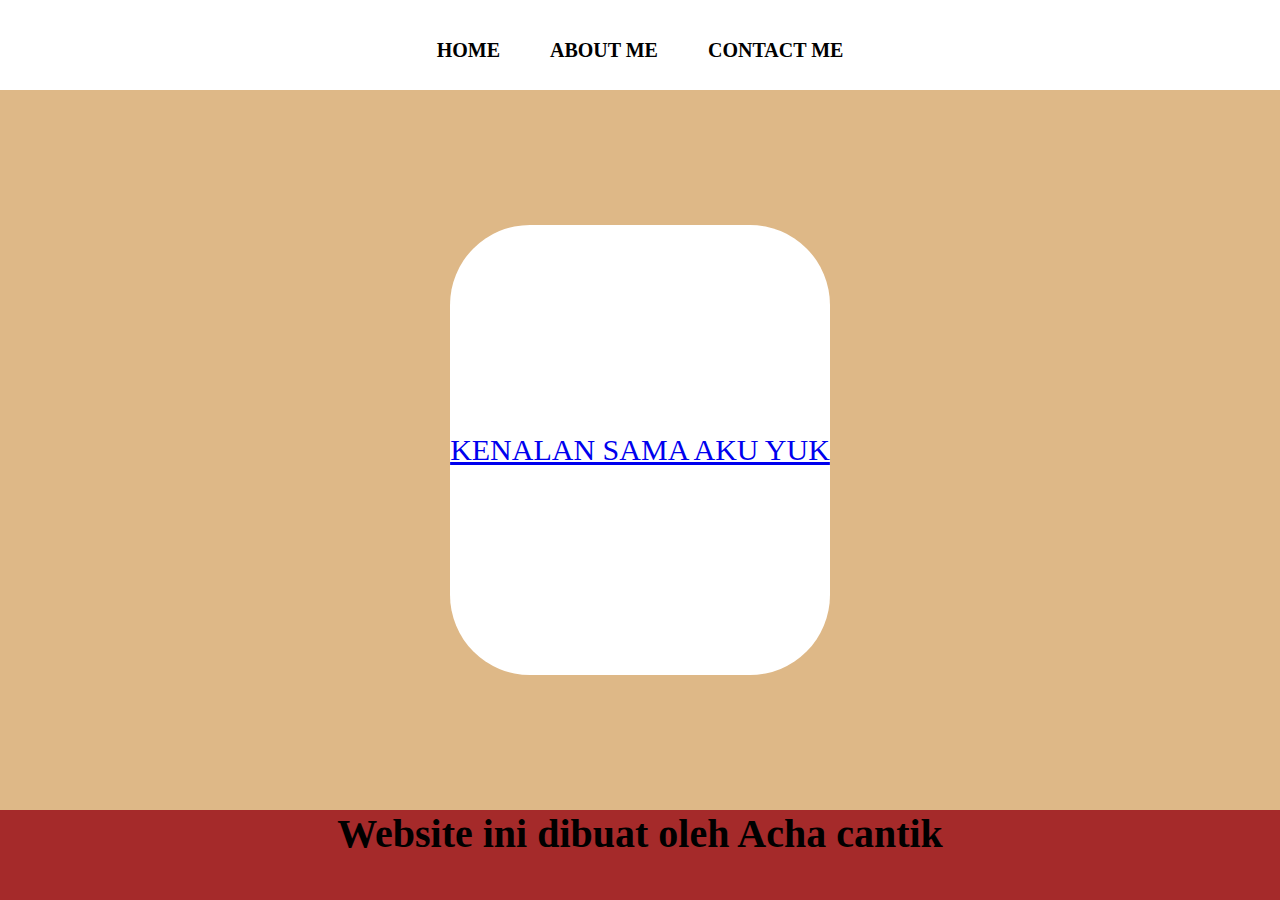
<file: website_pertama/about.html>
<html>
    <head>
      <title>ABOUT ME</title>
      <link rel="stylesheet" href="style.css" />
    </head>
    <body>
      <div class="container-all">
        
     
      <!-- NAVIGATION BAR -->
        <div class="navbar-container">
           <ul class="ul-navbar">
            <li class="li-navbar">
              <a href="index.html" class="a-navbar"> HOME</a>
            </li>
            <li  class="li-navbar">
              <a href="about.html" class="a-navbar">ABOUT ME</a>
            </li>
            <li class="li-navbar">
              <a href="contact.html" class="a-navbar">CONTACT ME</a>
            </li>
           </ul>
        </div>
      <!-- NAVIGATION BAR SELESAI -->

      <!-- CONTENT 1 -->
        <div class="container-content">
            <a href ="https://www.instagram.com/firyyal.tasha?igsh=aXM5cnRkc3RkdHN1" class="a-content">
            <p>KENALAN SAMA AKU YUK</p>
          </a>
         
        </div>
      <!-- CONTENT 1 END -->

      <!-- FOORTER -->
      <div class="container-footer">
        <h1 class="h1-footer">Website ini dibuat oleh Acha cantik</h1>
      </div>
      <!-- FOOTER END -->
    </div>
    </body>
</html>
</file>
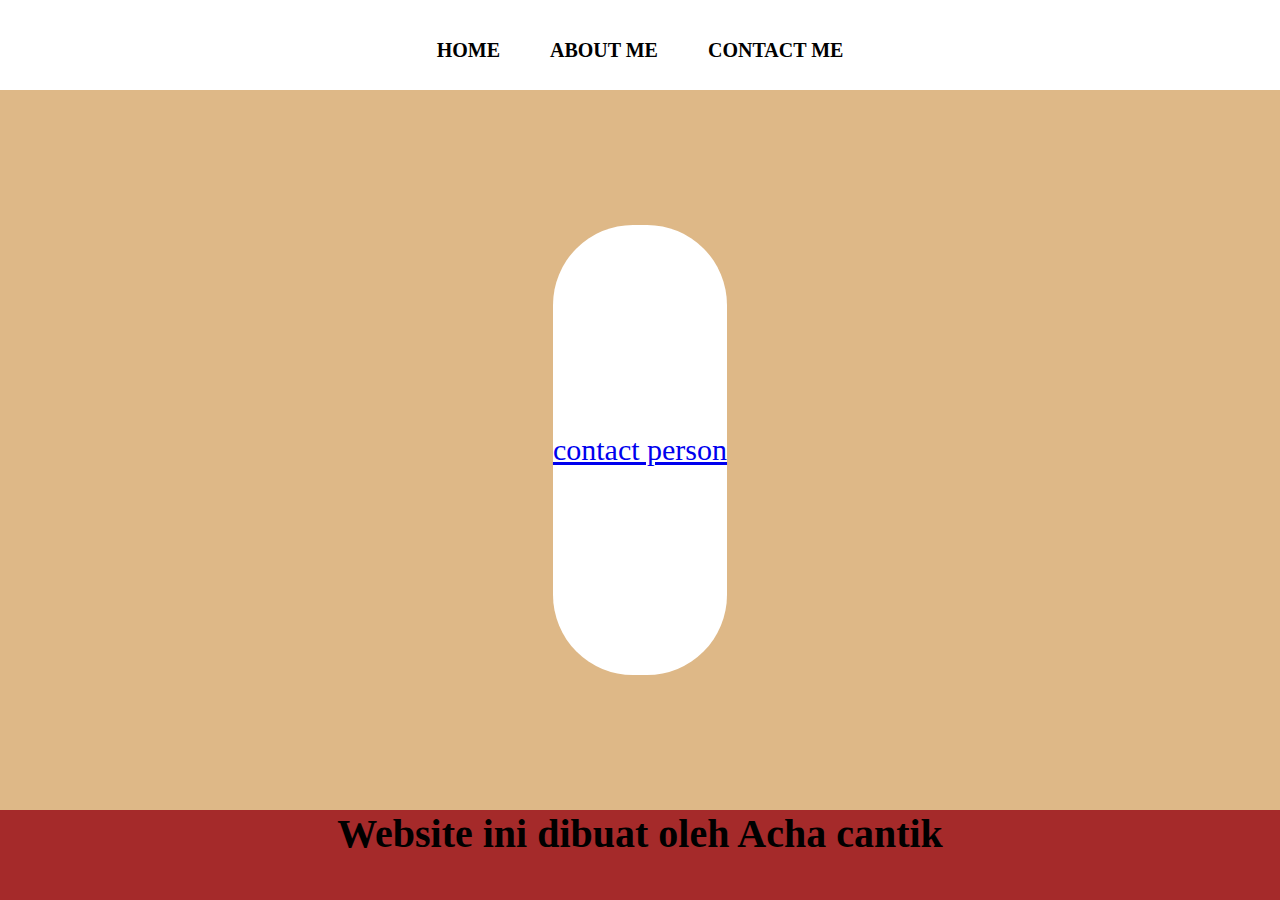
<file: website_pertama/contact.html>
<html>
    <head>
      <title>CONTACT ME</title>
      <link rel="stylesheet" href="style.css" />
    </head>
    <body>
      <div class="container-all">
        
     
      <!-- NAVIGATION BAR -->
        <div class="navbar-container">
           <ul class="ul-navbar">
            <li class="li-navbar">
              <a href="index.html" class="a-navbar"> HOME</a>
            </li>
            <li  class="li-navbar">
              <a href="about.html" class="a-navbar">ABOUT ME</a>
            </li>
            <li class="li-navbar">
              <a href="contact.html" class="a-navbar">CONTACT ME</a>
            </li>
           </ul>
        </div>
      <!-- NAVIGATION BAR SELESAI -->

      <!-- CONTENT 1 -->
        <div class="container-content">
            <a href ="https://wa.me/6285742102317" class="a-content">
            <p>contact person</p>
          </a>
         
        </div>
      <!-- CONTENT 1 END -->

      <!-- FOORTER -->
      <div class="container-footer">
        <h1 class="h1-footer">Website ini dibuat oleh Acha cantik</h1>
      </div>
      <!-- FOOTER END -->
    </div>
    </body>
</html>
</file>
<file: website_pertama/style.css>
*,
html{
    margin: 0;
    padding: 0;
}

.container-all{}

body {
    background-color: grey;
    height: 100vh;
}

.navbar-container{
    background-color: white;
    width: 100%;
    height: 10vh;
}

.ul-navbar{  
    display: flex;
    height: 100px;
    justify-content: center;
    align-items: center;
}

.li-navbar{
    list-style-type: none;
    padding: 20px;
    margin: 5px;
    color: rgb(49, 42, 42);
    font-size: 20px;
}

.li-navbar:hover{
    background-color: grey;
    transition: .5s ease-in-out;
    transition-delay: .3s;
}
.a-navbar{
   color:black;
   text-decoration: none; 
   border-radius: 8px;
   font-weight: 800;
}


.container-content{
    background-color: burlywood;
    display: flex;
    justify-content: center;
    align-items: center;
    height: 80vh;
}

.a-content{
    background-color: white;
    width: 820 px;
    height: 450px;
    display: flex;
    justify-content: space-evenly;
    align-items: center;
    flex-direction: column;
    border-radius: 80px;
    font-size: 30px;
    bayangan kotak: 10px 10px 5px 0px rgba(0,0,0,0.75);
-webkit-kotak-bayangan: 10px 10px 5px 0px rgba(0,0,0,0.75);
-moz-kotak-bayangan: 10px 10px 5px 0px rgba(0,0,0,0.75);
}


.img-content{
    width: 50%;
    height: 50%;
}

.container-footer{
    background-color: brown;
    display: flex;
    justify-content: center;
    align-self: center;
    height: 10vh;
}

.h1-footer{
    font-size: 40px;
}
</file>
